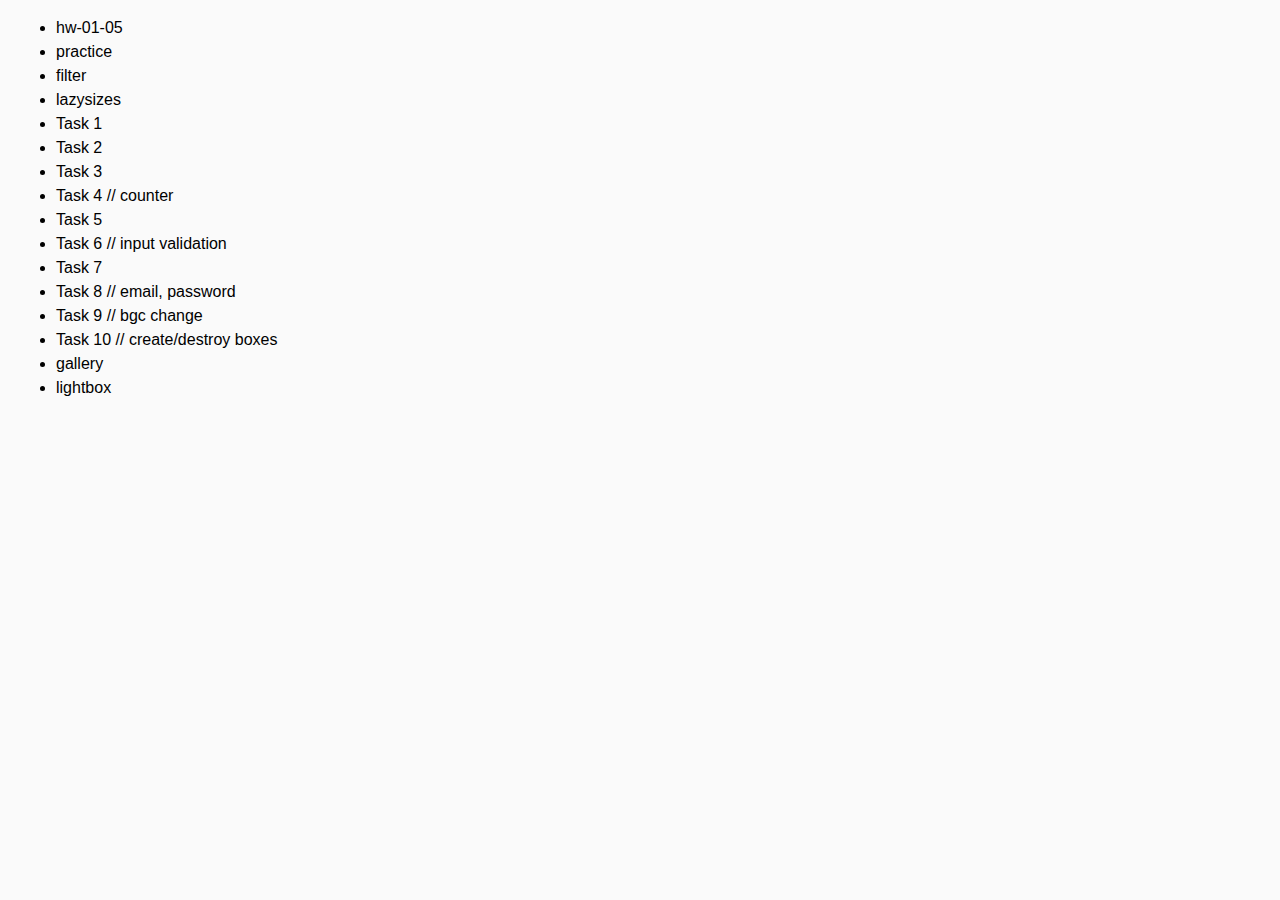
<file: index.html>
<!DOCTYPE html>
<html lang="ru">
  <head>
    <meta charset="UTF-8" />
    <meta http-equiv="X-UA-Compatible" content="IE=edge" />
    <meta name="viewport" content="width=device-width, initial-scale=1.0" />
    <title>Homework</title>
    <style>
      body {
        margin: 16px;
        font-family: "Helvetica Neue", sans-serif;
        background-color: #fafafa;
        line-height: 1.5;
      }
      a {
        color: inherit;
        text-decoration: none;
      }
    </style>
  </head>
  <body>
    <ul>
      <li><a href="hw-01-05.html">hw-01-05</a></li>
      <li><a href="practice.html">practice</a></li>
      <li><a href="filter.html">filter</a></li>
      <li><a href="lazysizes.html">lazysizes</a></li>
      <li><a href="task-01.html">Task 1</a></li>
      <li><a href="task-02.html">Task 2</a></li>
      <li><a href="task-03.html">Task 3</a></li>
      <li><a href="task-04.html">Task 4 // counter</a></li>
      <li><a href="task-05.html">Task 5</a></li>
      <li><a href="task-06.html">Task 6 // input validation</a></li>
      <li><a href="task-07.html">Task 7</a></li>
      <li><a href="task-08.html">Task 8 // email, password</a></li>
      <li><a href="task-09.html">Task 9 // bgc change</a></li>
      <li><a href="task-10.html">Task 10 // create/destroy boxes</a></li>
      <li><a href="01-gallery.html">gallery</a></li>
      <li><a href="02-lightbox.html">lightbox</a></li>
    </ul>
  </body>
</html>
</file>
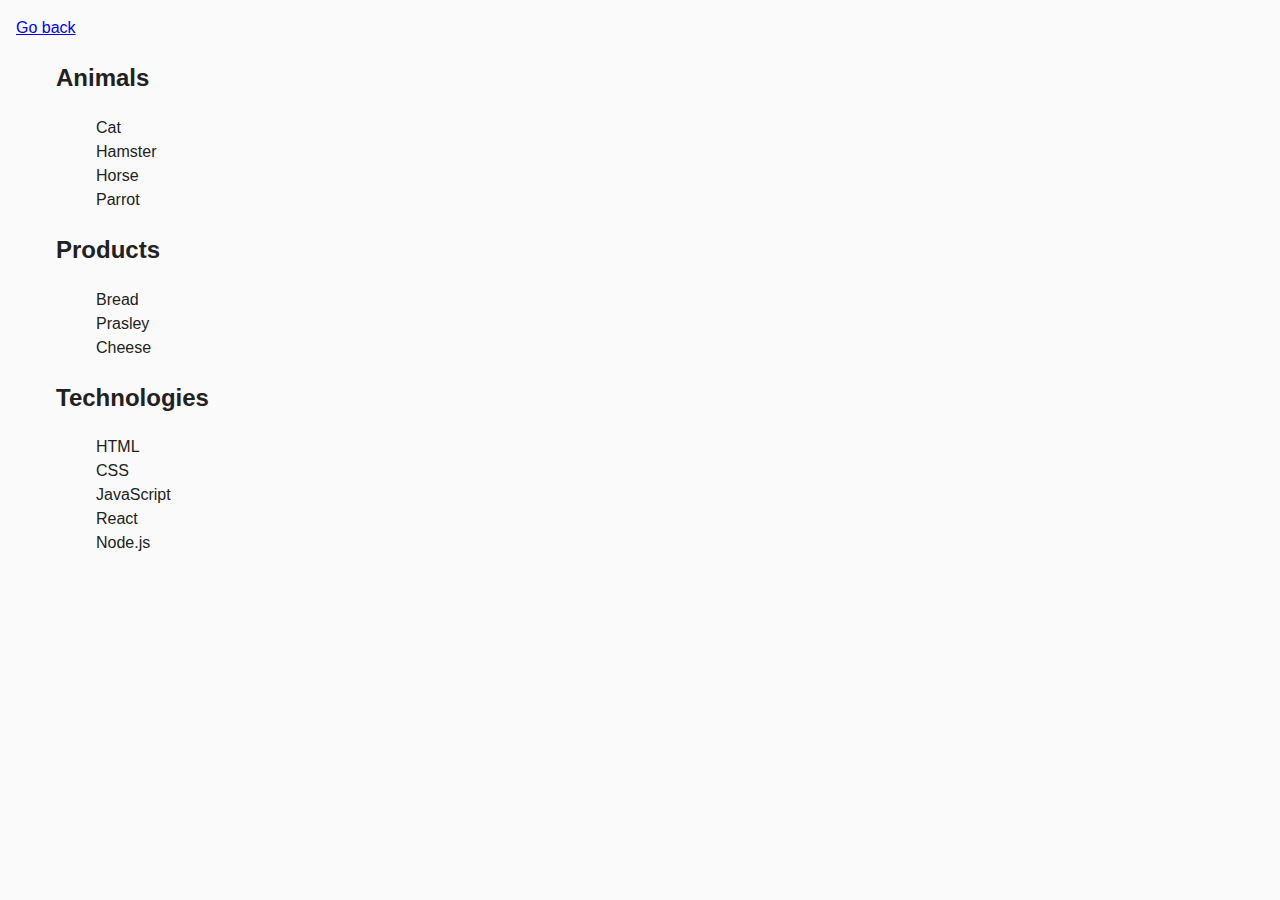
<file: task-01.html>
<!DOCTYPE html>
<html lang="en">
  <head>
    <meta charset="UTF-8" />
    <meta http-equiv="X-UA-Compatible" content="IE=edge" />
    <meta name="viewport" content="width=device-width, initial-scale=1.0" />
    <title>Task 1</title>
    <link rel="stylesheet" href="css/common.css" />
  </head>
  <body>
    <p><a href="index.html">Go back</a></p>

    <ul id="categories">
      <li class="item">
        <h2>Animals</h2>

        <ul>
          <li>Cat</li>
          <li>Hamster</li>
          <li>Horse</li>
          <li>Parrot</li>
        </ul>
      </li>
      <li class="item">
        <h2>Products</h2>

        <ul>
          <li>Bread</li>
          <li>Prasley</li>
          <li>Cheese</li>
        </ul>
      </li>
      <li class="item">
        <h2>Technologies</h2>

        <ul>
          <li>HTML</li>
          <li>CSS</li>
          <li>JavaScript</li>
          <li>React</li>
          <li>Node.js</li>
        </ul>
      </li>
    </ul>

    <script src="js/task-01.js" type="module"></script>
  </body>
</html>
</file>
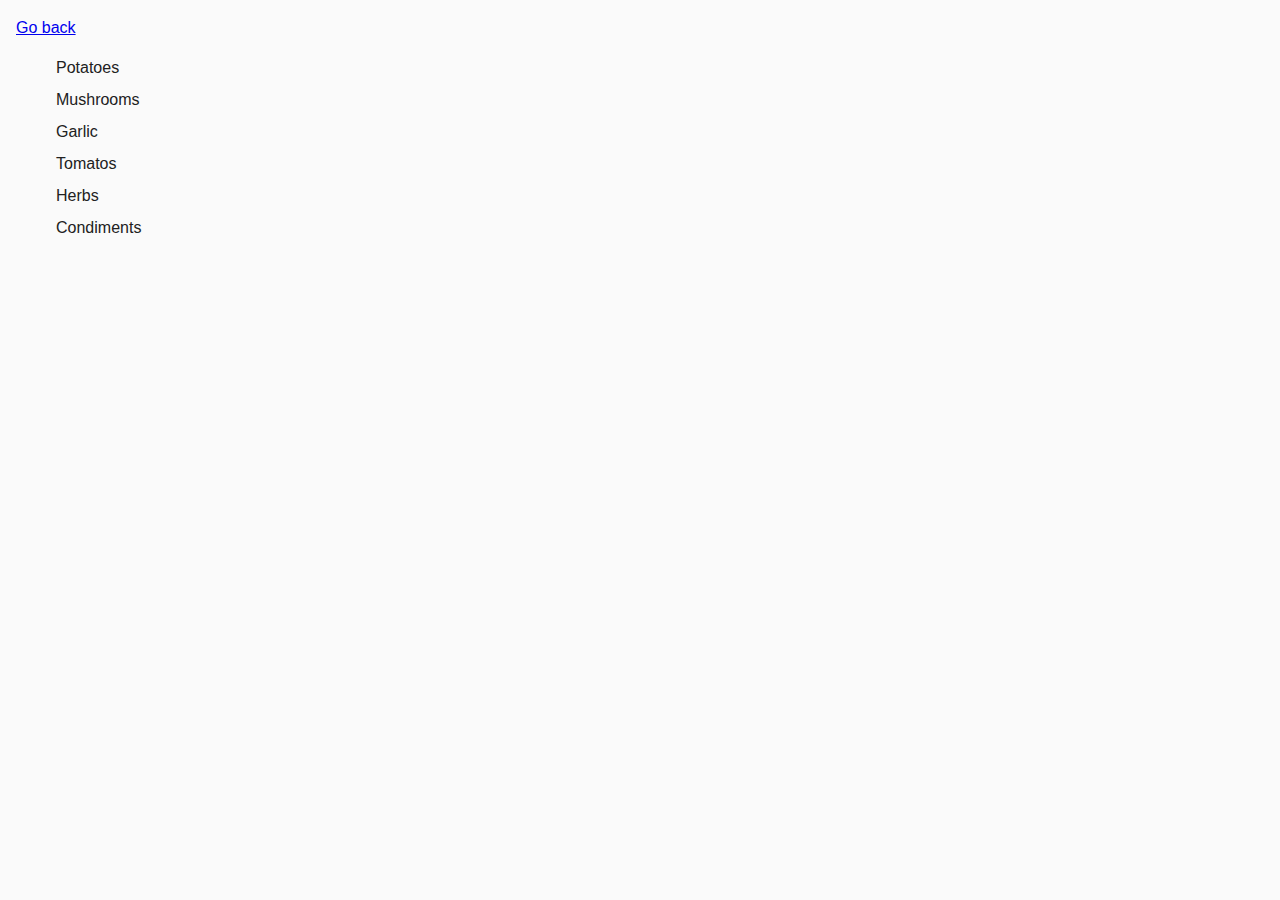
<file: task-02.html>
<!DOCTYPE html>
<html lang="ru">
  <head>
    <meta charset="UTF-8" />
    <meta http-equiv="X-UA-Compatible" content="IE=edge" />
    <meta name="viewport" content="width=device-width, initial-scale=1.0" />
    <title>Task 2</title>
    <link rel="stylesheet" href="css/common.css" />
    <style>
      .item {
        font-weight: 500;
      }

      .item:not(:last-child) {
        margin-bottom: 8px;
      }
    </style>
  </head>
  <body>
    <p><a href="index.html">Go back</a></p>

    <ul id="ingredients"></ul>

    <script src="js/task-02.js" type="module"></script>
  </body>
</html>
</file>
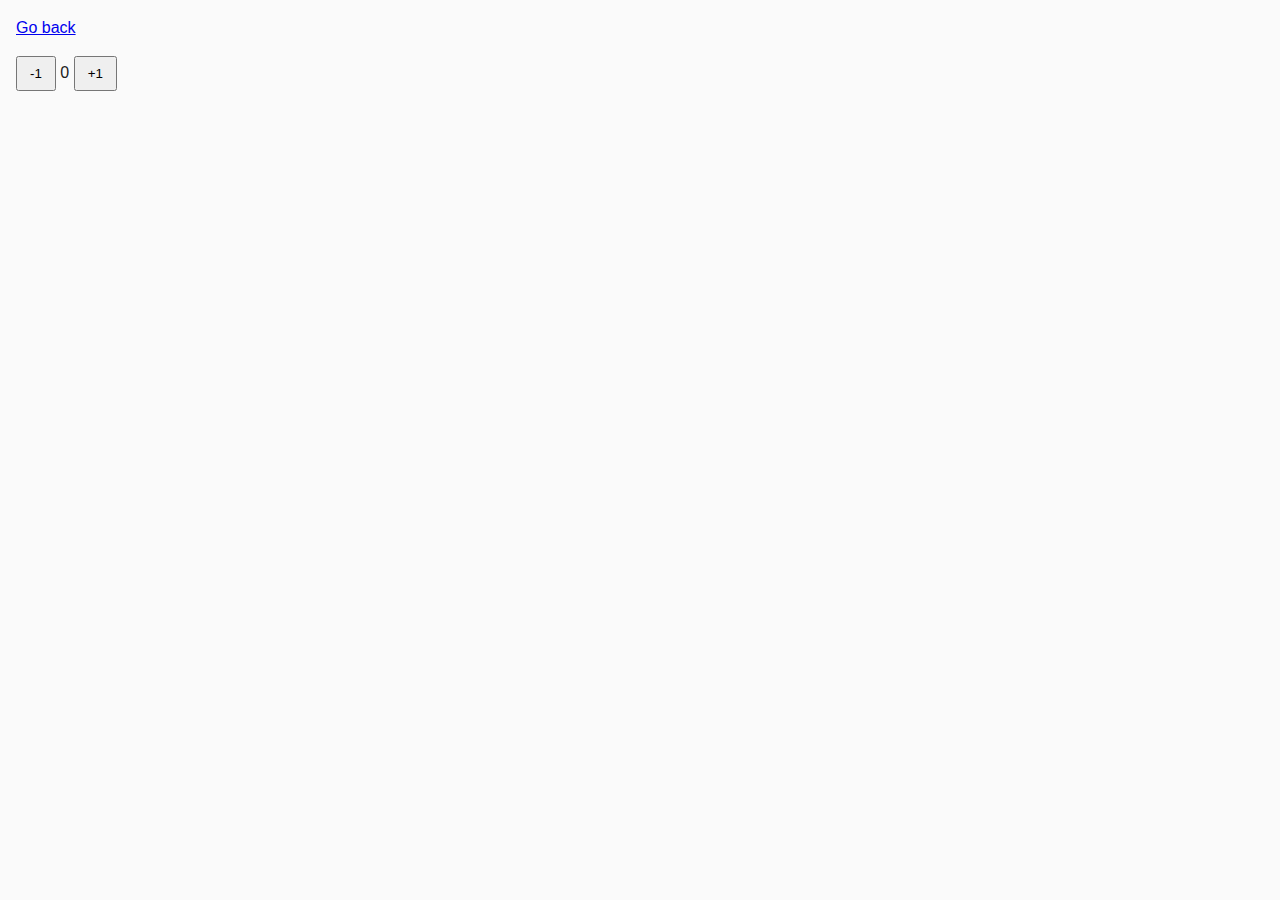
<file: task-04.html>
<!DOCTYPE html>
<html lang="ru">
  <head>
    <meta charset="UTF-8" />
    <meta http-equiv="X-UA-Compatible" content="IE=edge" />
    <meta name="viewport" content="width=device-width, initial-scale=1.0" />
    <title>Task 4</title>
    <link rel="stylesheet" href="css/common.css" />
  </head>
  <body>
    <p><a href="index.html">Go back</a></p>

    <div id="counter">
      <button type="button" data-action="decrement">-1</button>
      <span id="value">0</span>
      <button type="button" data-action="increment">+1</button>
    </div>

    <script src="js/task-04.js" type="module"></script>
  </body>
</html>
</file>
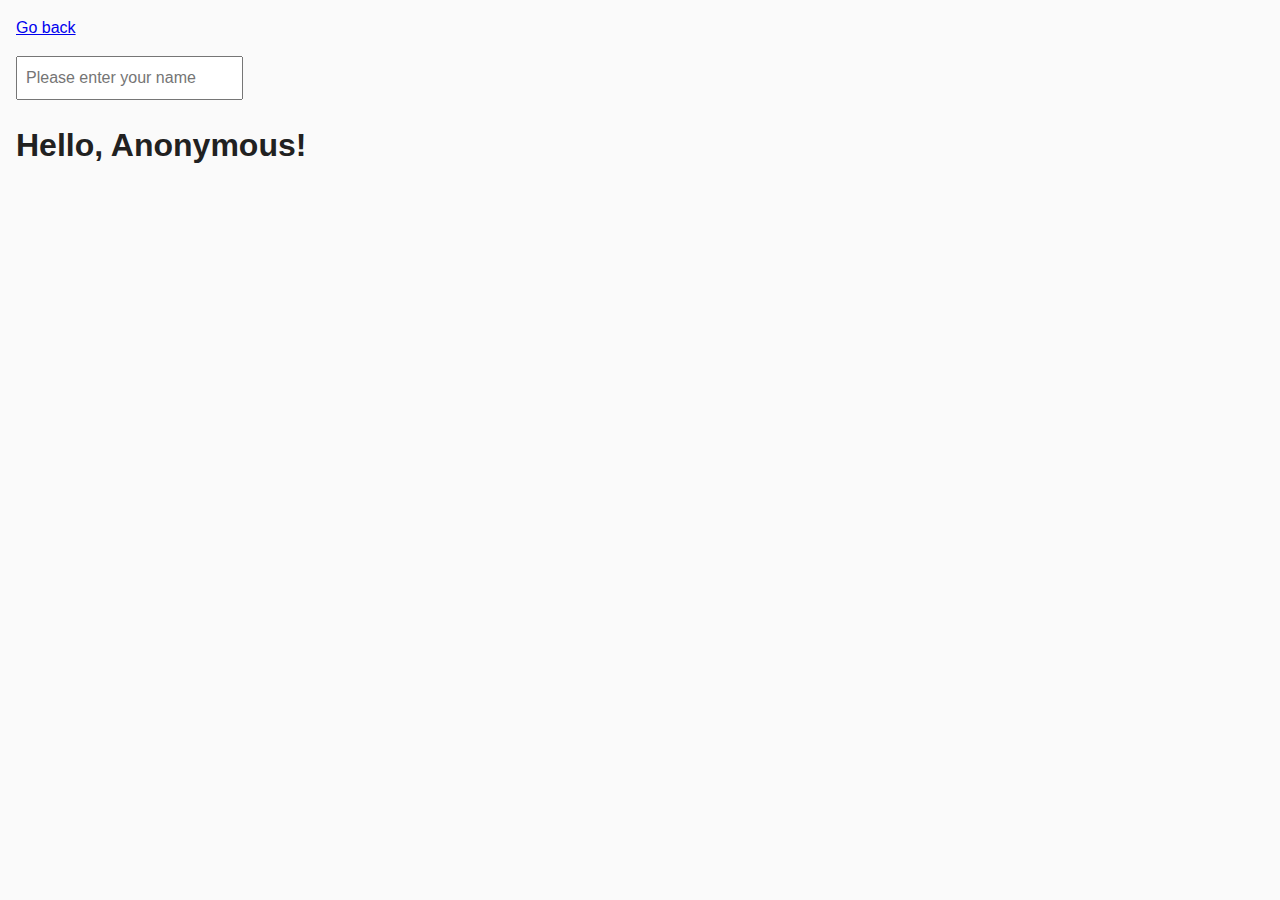
<file: task-05.html>
<!DOCTYPE html>
<html lang="ru">
  <head>
    <meta charset="UTF-8" />
    <meta http-equiv="X-UA-Compatible" content="IE=edge" />
    <meta name="viewport" content="width=device-width, initial-scale=1.0" />
    <title>Task 5</title>
    <link rel="stylesheet" href="css/common.css" />
  </head>
  <body>
    <p><a href="index.html">Go back</a></p>

    <input type="text" id="name-input" placeholder="Please enter your name" />
    <h1>Hello, <span id="name-output">Anonymous</span>!</h1>

    <script src="js/task-05.js" type="module"></script>
  </body>
</html>
</file>
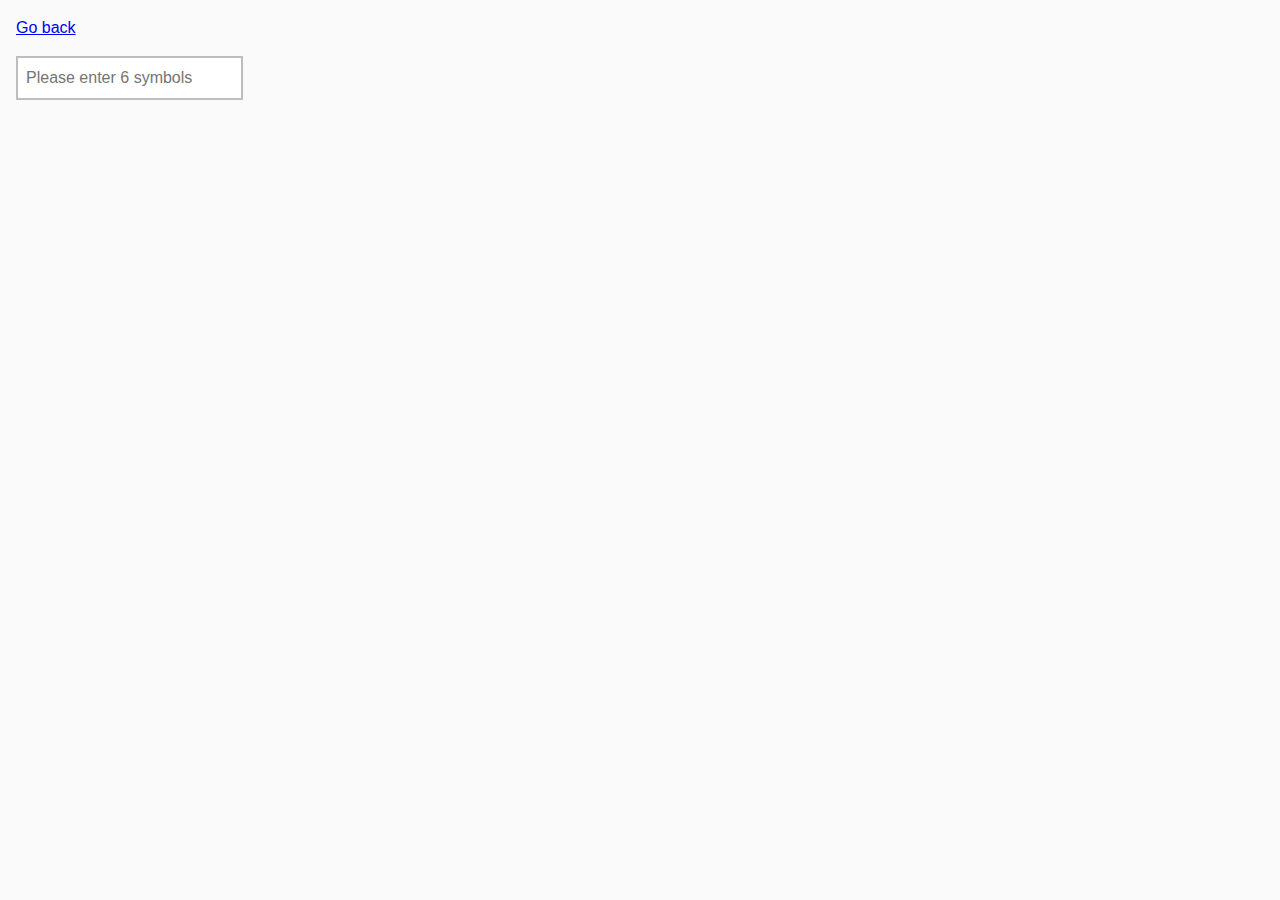
<file: task-06.html>
<!DOCTYPE html>
<html lang="ru">
  <head>
    <meta charset="UTF-8" />
    <meta http-equiv="X-UA-Compatible" content="IE=edge" />
    <meta name="viewport" content="width=device-width, initial-scale=1.0" />
    <title>Task 6</title>
    <link rel="stylesheet" href="css/common.css" />
    <style>
      #validation-input {
        border: 2px solid #bdbdbd;
      }

      #validation-input.valid {
        border-color: #4caf50;
      }

      #validation-input.invalid {
        border-color: #f44336;
      }
    </style>
  </head>
  <body>
    <p><a href="index.html">Go back</a></p>

    <input
      type="text"
      id="validation-input"
      data-length="6"
      placeholder="Please enter 6 symbols"
    />

    <script src="js/task-06.js" type="module"></script>
  </body>
</html>
</file>
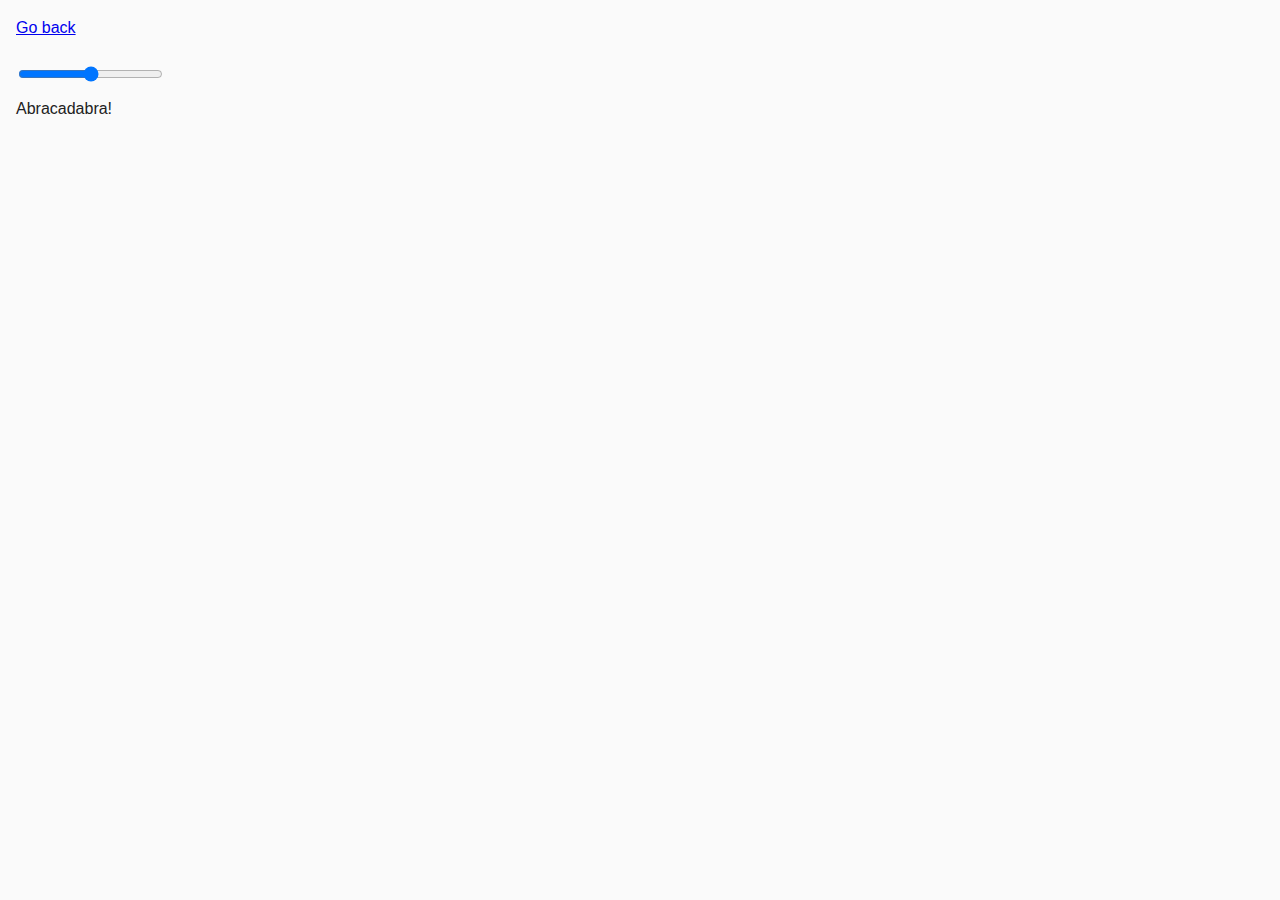
<file: task-07.html>
<!DOCTYPE html>
<html lang="ru">
  <head>
    <meta charset="UTF-8" />
    <meta http-equiv="X-UA-Compatible" content="IE=edge" />
    <meta name="viewport" content="width=device-width, initial-scale=1.0" />
    <title>Task 7</title>
    <link rel="stylesheet" href="css/common.css" />
  </head>
  <body>
    <p><a href="index.html">Go back</a></p>

    <input id="font-size-control" type="range" min="16" max="96" />
    <br />
    <span id="text">Abracadabra!</span>

    <script src="js/task-07.js" type="module"></script>
  </body>
</html>
</file>
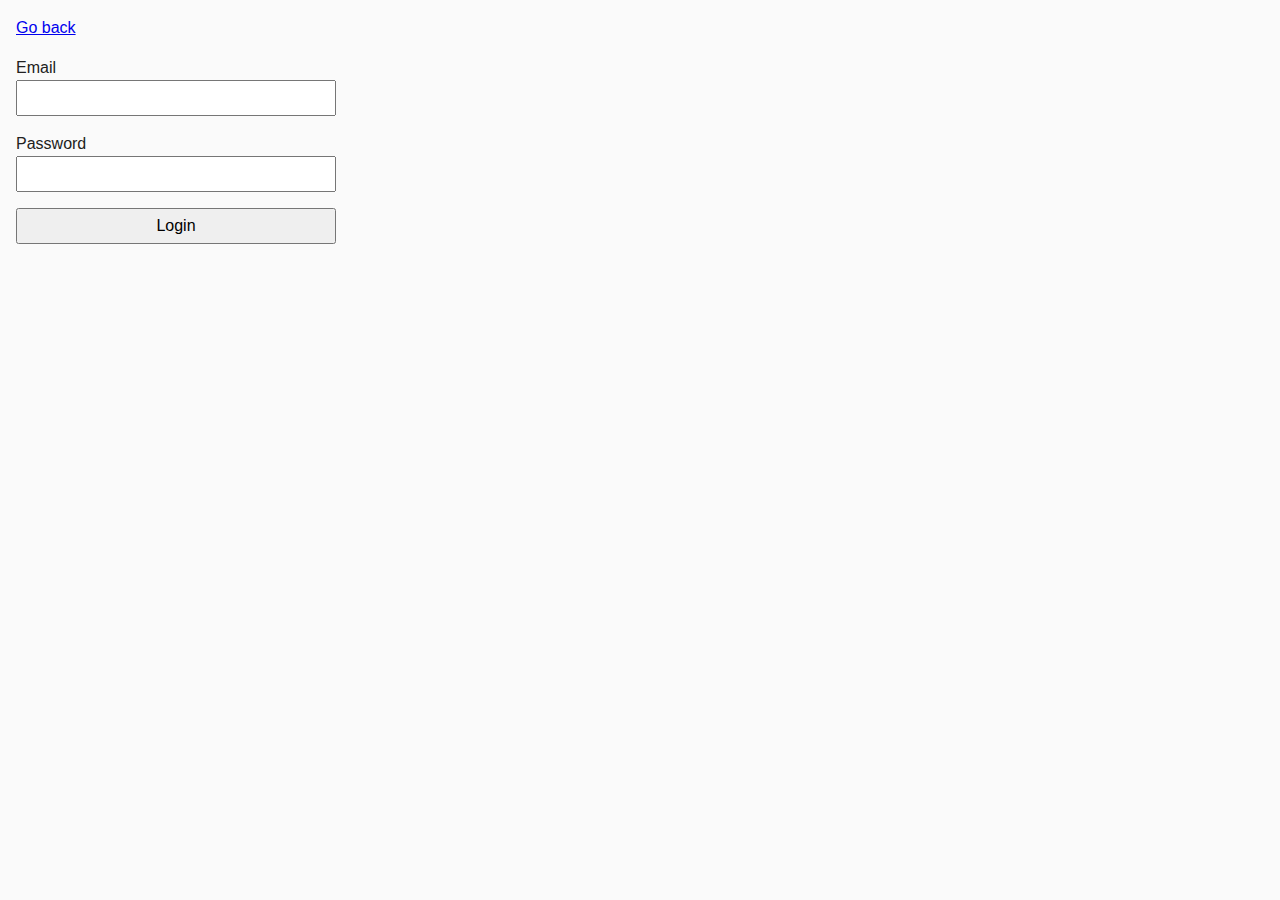
<file: task-08.html>
<!DOCTYPE html>
<html lang="ru">
  <head>
    <meta charset="UTF-8" />
    <meta http-equiv="X-UA-Compatible" content="IE=edge" />
    <meta name="viewport" content="width=device-width, initial-scale=1.0" />
    <title>Task 8</title>
    <link rel="stylesheet" href="css/common.css" />
    <style>
      .login-form {
        max-width: 320px;
        display: flex;
        flex-direction: column;
      }

      .login-form label {
        margin-bottom: 16px;
      }

      .login-form input,
      .login-form button {
        width: 100%;
        padding: 4px;
        font: inherit;
      }
    </style>
  </head>
  <body>
    <p><a href="index.html">Go back</a></p>

    <form class="login-form">
      <label>
        Email
        <input type="email" name="email" />
      </label>
      <label>
        Password
        <input type="password" name="password" />
      </label>
      <button type="submit">Login</button>
    </form>

    <script src="js/task-08.js" type="module"></script>
  </body>
</html>
</file>
<file: css/common.css>
* {
  box-sizing: border-box;
}

body {
  margin: 16px;
  font-family: -apple-system, BlinkMacSystemFont, 'Segoe UI', Roboto, Oxygen,
    Ubuntu, Cantarell, 'Open Sans', 'Helvetica Neue', sans-serif;
  -webkit-font-smoothing: antialiased;
  -moz-osx-font-smoothing: grayscale;
  background-color: #fafafa;
  color: #212121;
  line-height: 1.5;
}

input {
  padding: 8px;
  font: inherit;
}

button {
  padding: 8px 12px;
  cursor: pointer;
}

ul{
  list-style: none;
}

.color-picker{
  display: flex;
  gap: 10px;
}

.color-picker__option{
  display: inline-flex;
  align-items: center;
  justify-content: center;
  width: 64px;
  height: 64px;

  border: none;
  cursor: pointer;

  color:rgb(54, 53, 53);
}

.transaction-table{
  border: 1px solid teal;
}

.transaction-table thead{
background-color: rgba(0, 128, 128, .5);
}

.transaction-table th{
  border: 1px solid teal;
}

.transaction-table tr{
  text-align: center;
}

.car{
  display: block;
  height: auto;
  max-width: 100%;
}

.log-item {
  position: relative;
  padding: 8px;
  border: 1px dashed #2a2a2a;
  border-radius: 4px;
  font-size: 16px;
  font-family: monospace;
}

.log-item>.chip {
  position: absolute;
  top: -4px;
  right: -4px;
  width: 20px;
  height: 20px;
  background-color: green;
  border-radius: 4px;
  color: #fff;
  font-size: 16px;
  display: inline-flex;
  align-items: center;
  justify-content: center;
}

.log-list li:not(:last-child) {
  margin-bottom: 4px;
}

body.show-modal .backdrop{
  opacity: 1;
  visibility: visible;
  pointer-events: auto;
}

body.show-modal .modal {
  transform: scale(1);
}

.backdrop {
  display: flex;

  position: fixed;
  top: 0;
  left: 0;
  width: 100%;
  height: 100%;

  overflow: auto;
  background-color: rgba(0, 0, 0, 0.2);
  transition: opacity var(--transition-duration) var(--transition-timing-function), visibility var(--transition-duration) var(--transition-timing-function);

  opacity: 0;
  pointer-events: none;
  visibility: hidden;
}

.modal {
  position: relative;
  width: 90%;
  padding: 40px;
  margin: auto;

  text-align: center;
  background-color: #fff;
  box-shadow: 0px 1px 3px rgba(0, 0, 0, 0.12), 0px 1px 1px rgba(0, 0, 0, 0.14), 0px 2px 1px rgba(0, 0, 0, 0.2);
  border-radius: 4px;

  transform: scale(0.8);
}

.move-container{
  margin-top: 50px;
  width: 50px;
  height: 50px;
  background-color: teal;
}

.favourite{
  margin-top: 10px;
  cursor: pointer;
  width: 20px;
  height: 20px;
  border-radius: 50%;
  border: 2px solid gold;
}

.favourite-active{
  background-color: gold;
}

img{
  display: block;
  height: auto;
  max-width: 100%;
}

/* .gallery{
  display: flex;
  flex-wrap: wrap;
  align-items: center;
  gap:25px;
}

.gallery__item{
  flex-basis: calc((100%-2*25px)/3);
  transform: scale(1);

  transition: transform 250ms linear;
}

.gallery__item:hover{
  transform: scale(1.1);
} */


/* #validation-input {
  border: 3px solid #bdbdbd;
}

#validation-input.valid {
  border-color: #4caf50;
}

#validation-input.invalid {
  border-color: #f44336;
} */


#parent,
#child,
#descendant {
  margin: 16px;
  padding: 16px;
  border: 4px solid #212121;
  border-radius: 8px;
  color: #fff;
  font-weight: 500;
  font-size: 20px;
  text-transform: uppercase;
}

#parent {
  background-color: #673ab7;
}

#child {
  background-color: #448aff;
}

#descendant {
  background-color: #ff9800;
}

.output {
  text-align: center;
  text-transform: uppercase;
  font-size: 24px;
  font-weight: 700;
}

.color-palette {
  display: grid;
  grid-template-columns: repeat(auto-fit, minmax(40px, 1fr));
  gap: 4px;
}

.color-palette .item {
  padding: 0;
  margin: 0;
  border: none;
  border-radius: 4px;
  width: 40px;
  height: 40px;
  cursor: pointer;
  transition: transform 250ms ease-in-out;
}

.color-palette .item:hover {
  transform: scale(1.1);
}

.tags{
  display: flex;
  flex-wrap: wrap;
  gap:4px;
}

.tags__btn--is-active{
  color:#fff;
  background-color: teal;
}

.palette{
display: grid;
max-width: 1000px;
grid-template-columns: repeat(auto-fill, minmax(200px, 1fr));
grid-gap: 12px;
padding: 0;
margin-left: auto;
margin-right: auto;
}

.color-card{
  padding: 5px;
  border-radius: 4px;
  background-color: #fff;
  box-shadow: 0px 1px 1px rgba(0, 0, 0, 0.12), 0px 4px 4px rgba(0, 0, 0, 0.06),
      1px 4px 6px rgba(0, 0, 0, 0.16);
  transition: transform 250ms linear;
  
}

.color-card.is-active{
  transform: perspective(400px) rotateX(10deg);
}

.color-swatch{
  height: 128px;
  cursor: pointer;
}

.color-meta{
  font-weight: bold;
}

/* body{
  transition: background-color 250ms linear;
} */

.xo-container{
  margin: 100px 50px 50px 50px;
  
}

.xo-content{
  display: flex;
  flex-wrap: wrap;
  width: 450px;
  margin: 0 auto;
  
}

.xo-title{
  text-align: center;
}

.xo-item{
  display: flex;
  justify-content: center;
  align-items: center;
  width: 150px;
  height: 150px;

  font-size: 100px;

  border: 2px solid black;
  cursor: pointer;

  transition: background-color 100ms linear;
}

.xo-item:hover{
background-color:#9c9c9c;
}

.cars-list{
  display: flex;
  flex-wrap: wrap;
  justify-content: center;
  align-items: center;
  gap: 30px;
}

.cars-item{
  display: flex;
  flex-direction: column;
  justify-content: center;
  flex-basis: calc((100% - 2*30px)/3);
  height: 250px;
  cursor: pointer;
    box-shadow: 0px 1px 1px rgba(0, 0, 0, 0.12), 0px 4px 4px rgba(0, 0, 0, 0.06),
        1px 4px 6px rgba(0, 0, 0, 0.16);
        transition: transform 250ms linear;
}

.cars-item:hover{
  transform: scale(1.1);
}

.cars-item--light{
  list-style: none;
  color: #9c9c9c;
}


.cars-list h2{
  font-size: medium;
  text-align: center;
}



.cta {
  display: flex;
  justify-content: center;
  align-items: center;
  font-size: 20px;
}

.cta::before,
.cta::after {
  content: "\2193";
  margin-left: 4px;
  margin-right: 4px;
}

.event-counter {
  /* position: sticky; */
  top: 100px;
  display: flex;
  justify-content: center;
  gap:20px;
}

.box {
  display: inline-flex;
  flex-direction: column;
  align-items: center;
  padding: 12px;
  border: 1px solid #03a9f4;
  border-radius: 4px;
}

.event-counter p {
  margin: 0;
  font-size: 16px;
}

.event-counter span {
  font-size: 48px;
  font-family: monospace;
}

.blur-up {
  filter: blur(5px);
  transition: filter 400ms;
}

.blur-up.lazyloaded {
  filter: blur(0);
}

/* 
.appear{
  transform: translateX(-50%);
  opacity: 0;
  transition: all 500ms linear;
  object-fit: cover;
}

.lazyloaded.appear{
  transform: translateX(0);
  opacity: 1;
} */


.show{
  display: none;
}
</file>
